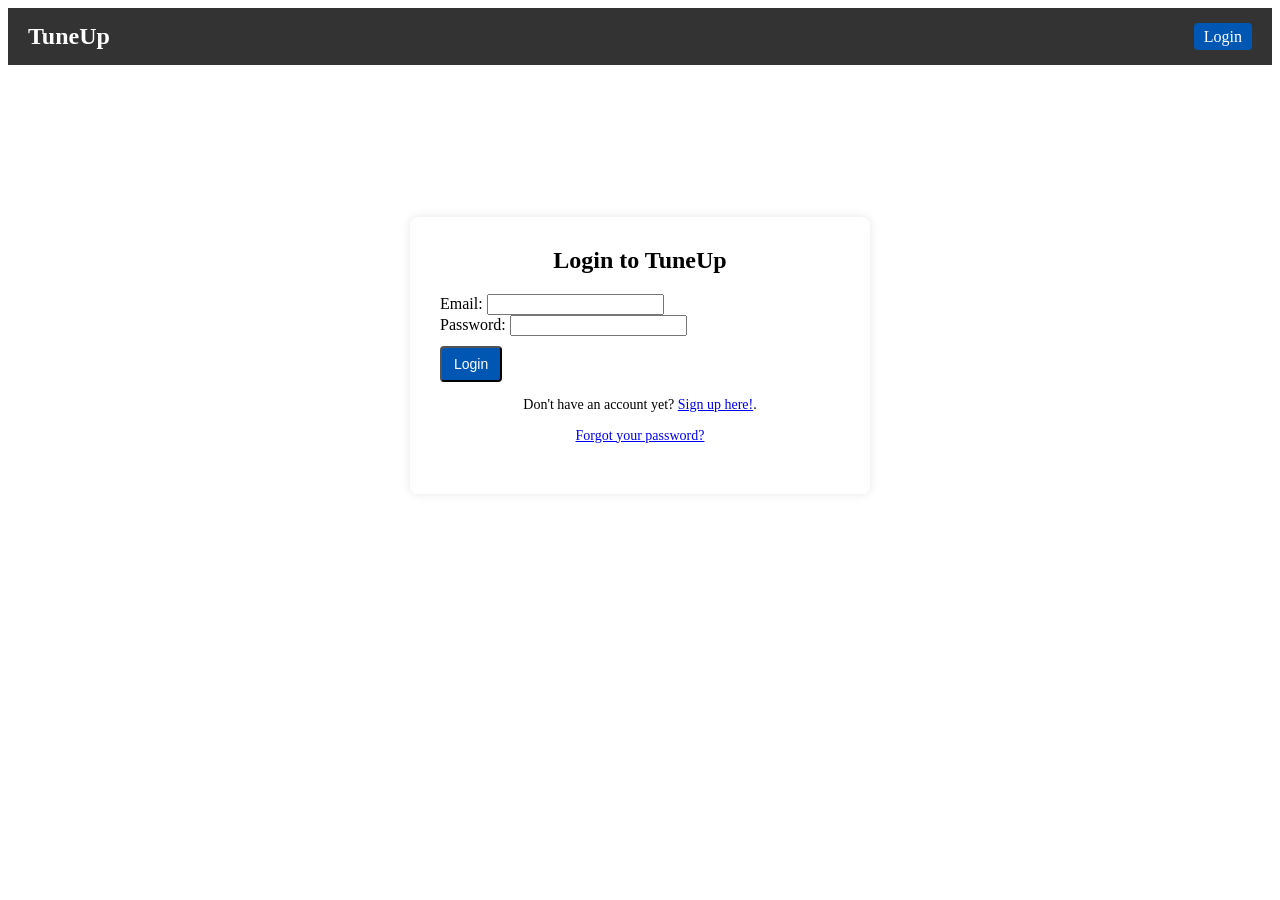
<file: index.html>
<!DOCTYPE html>
<html lang="en">
<head>
    <meta charset="UTF-8">
    <meta name="viewport" content="width=device-width, initial-scale=1.0">
    <title>TuneUp Home</title>
    <link rel="stylesheet" href="style.css">

    
    <script>
        const loggedInUser = localStorage.getItem('loggedInUser');

        if (!loggedInUser) {
            window.location.href = 'login.html';
        }
    </script>
</head>

<body>
    <header>
        <div class="logo">TuneUp</div>
        <nav>
            <ul class="nav-links">
                <li><a href="index.html" class="active">Dashboard</a></li>
                <li><a href="garage.html">My Garage</a></li>
                <li><a href="log.html">Log Service</a></li>
                <li class="other-btn"><a href="profile.html">Profile</a></li>
                <li class="other-btn"><a href="reminders.html">Reminders</a></li>
                <li><a href="login.html" id="login-nav">Login</a></li>
                <li><a href="about.html">About team</a></li>
            </ul>
        </nav>
    </header>

    <main>
        <h1 id="welcomeUser">Welcome Back!</h1>

        <section class="dashboard-grid">
            <div class="card alert">
                <h3>Maintenance Alerts</h3>
                <ul id = "reminderCard"></ul>
                <a href="log.html" class="btn">Log Now</a>
            </div>

            <div class="card">
                <h3>Recent Activity</h3>
                <ul id = "recentActivity"></ul>
            </div>
            
            <div class="card">
                <h3>My Garage</h3>
                <p id = "garageCard"></p>
                <a href="garage.html" class="btn">View Garage</a>
            </div>
        </section>
    </main>

    <script>
        const loggedInEmail = localStorage.getItem('loggedInUser');
        const storedUser = JSON.parse(localStorage.getItem('registeredUser'));

        const loginNav = document.getElementById('login-nav');
        const welcome = document.getElementById('welcomeUser');

        if (loggedInEmail) {

            // Default to email
            let displayName = loggedInEmail;

            // If registered user exists and matches, use name
            if (storedUser && storedUser.email === loggedInEmail) {
                displayName = storedUser.name;
            }

            // welcome message displaying users name
            if (welcome) {
                welcome.textContent = "Welcome Back, " + displayName + "!";
            }

            // change login to logout
            if (loginNav) {
                loginNav.textContent = "Logout";
                loginNav.href = "#";
                loginNav.onclick = function(event) {
                    event.preventDefault();
                    localStorage.removeItem('loggedInUser');
                    window.location.href = 'login.html';
                };
            }
        }
    </script>

    <script src="script.js"></script>
</body>
</html>
</file>
<file: style.css>
/* Nav Bar Styles */
header {
    background-color: #333;
    color: white;
    padding: 15px 20px;
    display: flex;
    justify-content: space-between;
    align-items: center;
    margin-bottom: 20px;
}

.logo {
    font-size: 24px;
    font-weight: bold;
}

.nav-links {
    list-style: none;
    display: flex;
    margin: 0;
    padding: 0;
}

.nav-links li {
    margin-left: 20px;
}

.nav-links a {
    color: white;
    text-decoration: none;
    font-size: 16px;
    padding: 5px 10px;
    border-radius: 4px;
}

.nav-links a:hover, .nav-links a.active {
    background-color: #0056b3;
}

/* Dashboard Grid Styles */
.dashboard-grid {
    display: flex;
    gap: 20px;
    flex-wrap: wrap;
}

.card {
    background: white;
    padding: 20px;
    border-radius: 8px;
    box-shadow: 0 0 10px rgba(0,0,0,0.1);
    flex: 1;
    min-width: 200px;
}

/* Alert border for urgent information */
.card.alert {
    border-left: 5px solid #dc3545;
}

.btn {
    display: inline-block;
    margin-top: 10px;
    padding: 8px 12px;
    background-color: #0056b3;
    color: white;
    text-decoration: none;
    border-radius: 4px;
    font-size: 14px;
}

.btn:hover {
    background-color: #004494;
}

/* Authentication page styles */

.auth-container {
    display: flex;
    justify-content: center;
    align-items: center;
    min-height: 60vh;
}

.auth-box {
    background: white;
    padding: 30px;
    border-radius: 8px;
    box-shadow: 0 0 10px rgba(0,0,0,0.1);
    width: 100%;
    max-width: 400px;
}

.auth-box h2 {
    margin-top: 0;
    margin-bottom: 20px;
    text-align: center;
}

.auth-box p {
    text-align: center;
    margin-top: 15px;
    font-size: 14px;
}

.hidden {
    display: none;
}

/* About page styles */

.about-purpose {
    text-align: center;
    max-width: 800px;
    margin: 0 auto 40px auto;
}

.about-purpose h1 {
    font-size: 32px;
    margin-bottom: 5px;
}

.about-purpose h2 {
    color: #0056b3;
    font-size: 20px;
    margin-bottom: 15px;
}

.section-divider {
    border: 0;
    height: 1px;
    background: #ccc;
    margin: 40px 0;
}

.team-grid {
    display: flex;
    flex-wrap: wrap;
    gap: 20px;
    justify-content: center;
}

.team-member {
    background: white;
    padding: 20px;
    border-radius: 8px;
    box-shadow: 0 0 10px rgba(0,0,0,0.1);
    width: calc(33.333% - 20px); /* 3 columns on large format */
    min-width: 250px;  /* force wrap on moblie */
    text-align: center;
    box-sizing: border-box;
}

.profile-pic-placeholder {
    width: 120px;
    height: 120px;
    background-color: #e9ecef;
    border-radius: 50%;
    margin: 0 auto 15px auto;
    display: flex;
    align-items: center;
    justify-content: center;
    color: #888;
    font-size: 14px;
    border:  2px dashed #ccc;
}

.team-member h3 {
    margin: 0 0 5px 0;
}

.member-role {
    font-style: italic;
    color: #666;
    margin: 0 0 15px 0;
    font-size: 14px;
}

.member-bio {
    font-size: 14px;
    color: #333;
}

/* Garage page style */

.garage-header {
    display: flex;
    justify-content: space-between;
    align-items: center;
    margin-bottom: 20px;
    border-bottom: 2px solid #ccc;
    padding-bottom: 10px;
}

.garage-header h1 {
    margin: 0;
}

.vehicle-grid {
    display: flex;
    gap: 20px;
    flex-wrap: wrap;
}

.vehicle-card {
    background: white;
    padding: 20px;
    border-radius: 8px;
    box-shadow: 0 0 10px rgba(0,0,0,0.1);
    flex: 1;
    min-width: 300px;
    border-top: 5px solid #0056b3;
}

.vehicle-icon {
    font-size: 40px;
    text-align: center;
    margin-bottom: 10px;
}

.vehicle-card h3 {
    text-align: center;
    margin-top: 0;
    margin-bottom: 15px;
    font-size: 22px;
}

.vehicle-stats {
    list-style: none;
    padding: 0;
    margin: 0 0 20px 0;
}

.vehicle-stats li {
    padding: 8px 0;
    border-bottom: 1px solid #eee;
    font-size: 15px;
}

.vehicle-stats li:last-child {
    border-bottom: none;
}

.card-actions {
    display: flex;
    gap: 10px;
    justify-content: center;
}

.btn-secondary {
    background-color: #6c757d;
}

.btn-secondary:hover {
    background-color: #5a6268;
}

/* Service Log Page Style */

.log-container {
    display: flex;
    gap: 30px;
    flex-wrap: wrap;
    align-items: flex-start;
}

.log-box {
    background: white;
    padding: 25px;
    border-radius: 8px;
    box-shadow: 0 0 10px rgba(0,0,0,0.1);
    flex: 1;
    min-width: 300px;
}

.log-box h2 {
    margin-top: 0;
    border-bottom: 2px solid #eee;
    padding-bottom: 10px;
    margin-bottom: 20px;
}

#service-list {
    list-style-type: none;
    padding: 0;
    margin: 0;
}

#service-list li {
    background: #f8f9fa;
    margin-bottom: 15px;
    padding: 15px;
    border-radius: 6px;
    border-left: 5px solid #28a745;
    font-size: 15px;
}

#reminder-vehicle-details p {
    margin: 6px 0;
}

#reminder-log-preview {
    margin-top: 10px;
    padding-left: 18px;
}

#reminder-log-preview li {
    margin-bottom: 8px;
}
.helper-text {
    display: block;
    margin-top: 5px;
    font-size: 0.9rem;
    color: #555;
}
.reminder-actions {
    margin-top: 10px;
    display: flex;
    gap: 10px;
}
</file>
<file: profilestyle.css>
.profile-container {
      max-width: 680px;
      margin: 2rem auto;
      padding: 0 1.5rem;
      display: flex;
      flex-direction: column;
      gap: 1.5rem;
    }

    .profile-card {
      background: var(--card-bg, #fff);
      border: 1px solid var(--border, #e2e8f0);
      border-radius: 10px;
      padding: 1.75rem 2rem;
      box-shadow: 0 1px 4px rgba(0,0,0,0.06);
    }

    .profile-card h2 {
      margin: 0 0 0.25rem 0;
      font-size: 1.15rem;
      color: var(--text-dark, #1a202c);
    }

    .profile-card p.section-desc {
      margin: 0 0 1.25rem 0;
      font-size: 0.875rem;
      color: var(--text-muted, #718096);
    }

    .profile-avatar-row {
      display: flex;
      align-items: center;
      gap: 1.25rem;
      margin-bottom: 1.5rem;
    }

    .profile-avatar {
      width: 68px;
      height: 68px;
      border-radius: 50%;
      background: var(--primary, #e63946);
      color: #fff;
      font-size: 1.6rem;
      font-weight: 700;
      display: flex;
      align-items: center;
      justify-content: center;
      flex-shrink: 0;
      letter-spacing: -1px;
    }

    .profile-avatar-info strong {
      display: block;
      font-size: 1rem;
      color: var(--text-dark, #1a202c);
    }

    .profile-avatar-info span {
      font-size: 0.825rem;
      color: var(--text-muted, #718096);
    }

    .form-group {
      margin-bottom: 1rem;
    }

    .form-group label {
      display: block;
      font-size: 0.85rem;
      font-weight: 600;
      margin-bottom: 0.35rem;
      color: var(--text-dark, #1a202c);
    }

    .form-group input {
      width: 100%;
      padding: 0.55rem 0.75rem;
      border: 1px solid var(--border, #cbd5e0);
      border-radius: 6px;
      font-size: 0.95rem;
      background: var(--input-bg, #f7fafc);
      color: var(--text-dark, #1a202c);
      box-sizing: border-box;
      transition: border-color 0.15s;
    }

    .form-group input:focus {
      outline: none;
      border-color: var(--primary, #e63946);
      background: #fff;
    }

    .form-group input:disabled {
      opacity: 0.55;
      cursor: not-allowed;
    }

    .form-row {
      display: grid;
      grid-template-columns: 1fr 1fr;
      gap: 1rem;
    }

    .btn {
      display: inline-flex;
      align-items: center;
      gap: 0.4rem;
      padding: 0.55rem 1.25rem;
      border: none;
      border-radius: 6px;
      font-size: 0.9rem;
      font-weight: 600;
      cursor: pointer;
      transition: opacity 0.15s, transform 0.1s;
    }

    .btn:active { transform: scale(0.97); }

    .btn-primary {
      background: var(--primary, #e63946);
      color: #fff;
    }

    .btn-primary:hover { opacity: 0.88; }

    .btn-secondary {
      background: transparent;
      color: var(--text-muted, #718096);
      border: 1px solid var(--border, #cbd5e0);
    }

    .btn-secondary:hover { background: var(--hover-bg, #f1f5f9); }

    .btn-danger {
      background: transparent;
      color: #c0392b;
      border: 1px solid #e0a0a0;
    }

    .btn-danger:hover { background: #fff5f5; }

    .form-actions {
      display: flex;
      gap: 0.75rem;
      margin-top: 1.25rem;
      flex-wrap: wrap;
    }

    .divider {
      border: none;
      border-top: 1px solid var(--border, #e2e8f0);
      margin: 1.25rem 0;
    }
    #toast {
      position: fixed;
      bottom: 1.5rem;
      right: 1.5rem;
      padding: 0.75rem 1.25rem;
      border-radius: 8px;
      font-size: 0.9rem;
      font-weight: 600;
      color: #fff;
      opacity: 0;
      transform: translateY(10px);
      transition: opacity 0.25s, transform 0.25s;
      z-index: 999;
      pointer-events: none;
    }

    #toast.show {
      opacity: 1;
      transform: translateY(0);
    }

    #toast.success { background: #2d6a4f; }
    #toast.error   { background: #c0392b; }

    .danger-zone {
      border-color: #f0b4b4;
    }

    .danger-zone h2 {
      color: #c0392b;
    }

    .strength-bar {
      height: 4px;
      border-radius: 2px;
      margin-top: 0.4rem;
      background: #e2e8f0;
      overflow: hidden;
    }

    .strength-fill {
      height: 100%;
      width: 0%;
      border-radius: 2px;
      transition: width 0.3s, background 0.3s;
    }

    .strength-label {
      font-size: 0.75rem;
      margin-top: 0.25rem;
      color: var(--text-muted, #718096);
    }

    .modal-overlay {
      position: fixed;
      inset: 0;
      background: rgba(0,0,0,0.45);
      display: flex;
      align-items: center;
      justify-content: center;
      z-index: 500;
    }

    .modal-overlay.hidden { display: none; }

    .modal-box {
      background: #fff;
      border-radius: 10px;
      padding: 2rem;
      max-width: 420px;
      width: 90%;
      box-shadow: 0 8px 32px rgba(0,0,0,0.18);
    }

    .modal-box h3 {
      margin: 0 0 0.5rem 0;
      color: #c0392b;
    }

    .modal-box p {
      font-size: 0.9rem;
      color: #4a5568;
      margin: 0 0 1.25rem 0;
    }

    .modal-actions {
      display: flex;
      gap: 0.75rem;
      justify-content: flex-end;
    }

    @media (max-width: 540px) {
      .form-row { grid-template-columns: 1fr; }
      .profile-container { padding: 0 1rem; }
      .profile-card { padding: 1.25rem; }
    }
</file>
